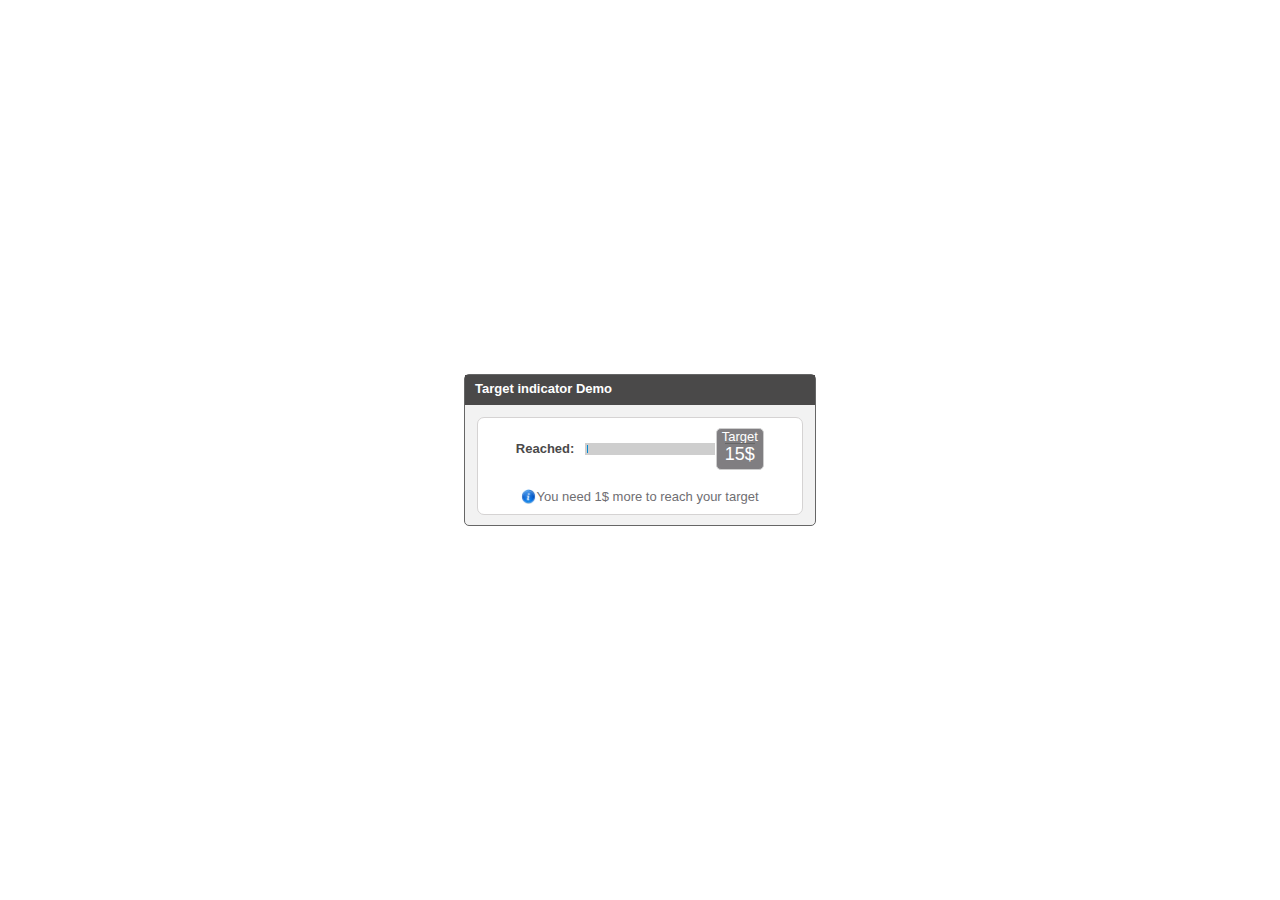
<file: index.html>
<!DOCTYPE html>
    <html lang="en">
    <head>
        <meta charset="UTF-8">
        <title>Title</title>
        <link rel="stylesheet" href="style.css">
        <script src="jquery-3.4.0.min.js"></script>
        <script src="js1.js"></script>
    </head>
    <body onload="move()">
    <div class="tab" id="tab">
        <div id="head"><span>Target indicator Demo</span></div>
        <div id="content">
           <div id="first_row">
                <div id="label_for_bar">Reached:</div>
                <div id="progress_bar">
                    <div id="bar"></div>
                    <div id="money"></div>
                </div >
                <div id="indicator">
                        <span> Target </span>
                        <br>
                        <span> 15$ </span>
                </div>
           </div>
            <div id="info" >
                <img src="info.png" height="15px" width="15px">
                <div id="info_text">You need 1$ more to reach your target</div>
        </div>
    </div>
    </div>
    </body >
    </html >
</file>
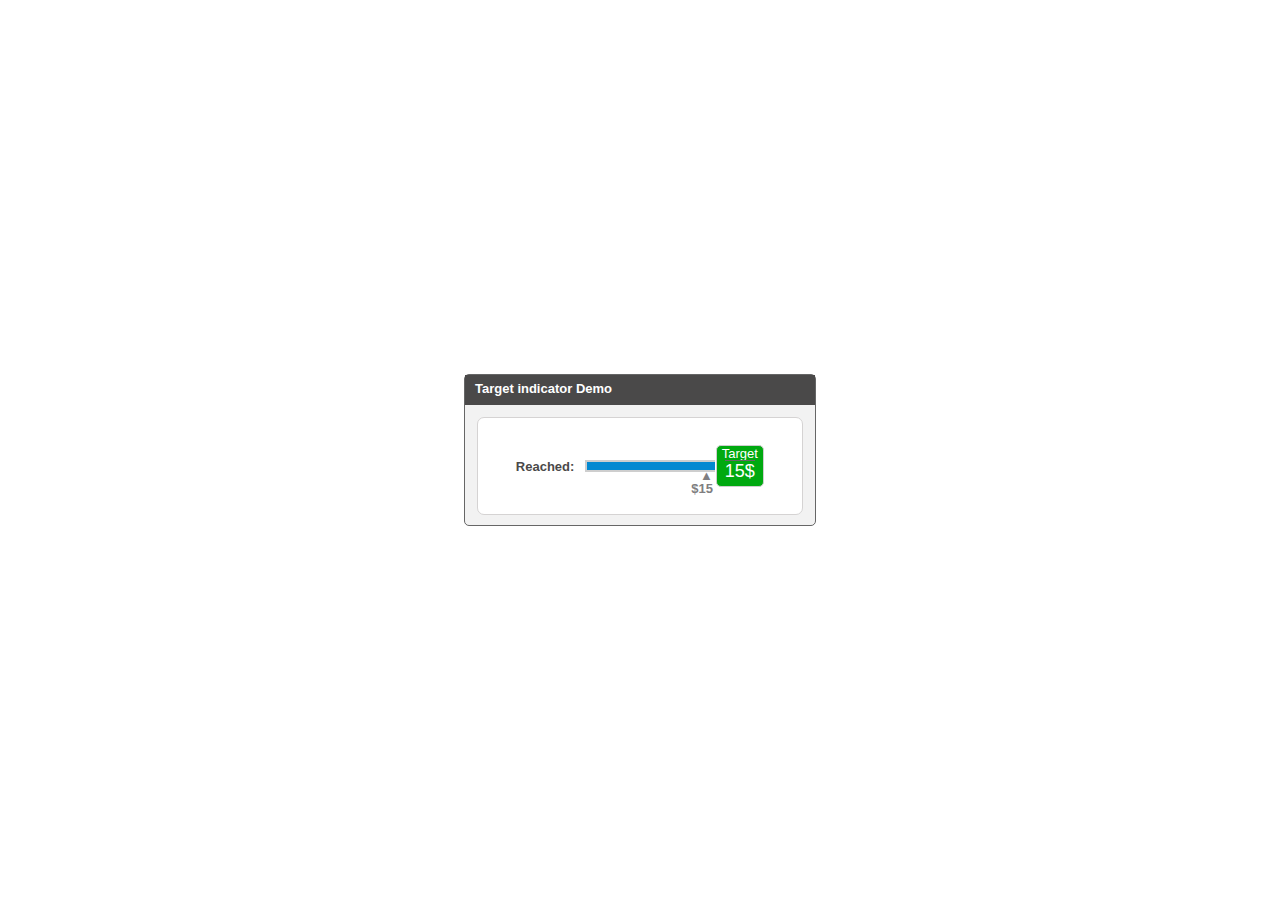
<file: Title.html>
<!DOCTYPE html>
<html lang="en"><head>
<meta http-equiv="content-type" content="text/html; charset=UTF-8">
        <meta charset="UTF-8">
        <title>Title</title>
        <link rel="stylesheet" href="Title_files/style.css">
        <script src="Title_files/jquery-3.js"></script>
        <script src="Title_files/js1.js"></script>
    <style type="text/css">/*
 * contextMenu.js v 1.4.0
 * Author: Sudhanshu Yadav
 * s-yadav.github.com
 * Copyright (c) 2013 Sudhanshu Yadav.
 * Dual licensed under the MIT and GPL licenses
**/

.iw-contextMenu {
    box-shadow: 0px 2px 3px rgba(0, 0, 0, 0.10) !important;
    border: 1px solid #c8c7cc !important;
    border-radius: 11px !important;
    display: none;
    z-index: 1000000132;
    max-width: 300px !important;
    width: auto !important;
}

.dark-mode .iw-contextMenu,
.TnITTtw-dark-mode.iw-contextMenu,
.TnITTtw-dark-mode .iw-contextMenu {
    border-color: #747473 !important;
}

.iw-cm-menu {
    background: #fff !important;
    color: #000 !important;
    margin: 0px !important;
    padding: 0px !important;
    overflow: visible !important;
}

.dark-mode .iw-cm-menu,
.TnITTtw-dark-mode.iw-cm-menu,
.TnITTtw-dark-mode .iw-cm-menu {
    background: #525251 !important;
    color: #FFF !important;
}

.iw-curMenu {
}

.iw-cm-menu li {
    font-family: -apple-system, BlinkMacSystemFont, "Helvetica Neue", Helvetica, Arial, Ubuntu, sans-serif !important;
    list-style: none !important;
    padding: 10px !important;
    padding-right: 20px !important;
    border-bottom: 1px solid #c8c7cc !important;
    font-weight: 400 !important;
    cursor: pointer !important;
    position: relative !important;
    font-size: 14px !important;
    margin: 0 !important;
    line-height: inherit !important;
    border-radius: 0 !important;
    display: block !important;
}

.dark-mode .iw-cm-menu li, .TnITTtw-dark-mode .iw-cm-menu li {
    border-bottom-color: #747473 !important;
}

.iw-cm-menu li:first-child {
    border-top-left-radius: 11px !important;
    border-top-right-radius: 11px !important;
}

.iw-cm-menu li:last-child {
    border-bottom-left-radius: 11px !important;
    border-bottom-right-radius: 11px !important;
    border-bottom: none !important;
}

.iw-mOverlay {
    position: absolute !important;
    width: 100% !important;
    height: 100% !important;
    top: 0px !important;
    left: 0px !important;
    background: #FFF !important;
    opacity: .5 !important;
}

.iw-contextMenu li.iw-mDisable {
    opacity: 0.3 !important;
    cursor: default !important;
}

.iw-mSelected {
    background-color: #F6F6F6 !important;
}

.dark-mode .iw-mSelected, .TnITTtw-dark-mode .iw-mSelected {
    background-color: #676766 !important;
}

.iw-cm-arrow-right {
    width: 0 !important;
    height: 0 !important;
    border-top: 5px solid transparent !important;
    border-bottom: 5px solid transparent !important;
    border-left: 5px solid #000 !important;
    position: absolute !important;
    right: 5px !important;
    top: 50% !important;
    margin-top: -5px !important;
}

.dark-mode .iw-cm-arrow-right, .TnITTtw-dark-mode .iw-cm-arrow-right {
    border-left-color: #FFF !important;
}

.iw-mSelected > .iw-cm-arrow-right {
}

/*context menu css end */</style><style type="text/css">@-webkit-keyframes load4 {
    0%,
    100% {
        box-shadow: 0 -3em 0 0.2em, 2em -2em 0 0em, 3em 0 0 -1em, 2em 2em 0 -1em, 0 3em 0 -1em, -2em 2em 0 -1em, -3em 0 0 -1em, -2em -2em 0 0;
    }
    12.5% {
        box-shadow: 0 -3em 0 0, 2em -2em 0 0.2em, 3em 0 0 0, 2em 2em 0 -1em, 0 3em 0 -1em, -2em 2em 0 -1em, -3em 0 0 -1em, -2em -2em 0 -1em;
    }
    25% {
        box-shadow: 0 -3em 0 -0.5em, 2em -2em 0 0, 3em 0 0 0.2em, 2em 2em 0 0, 0 3em 0 -1em, -2em 2em 0 -1em, -3em 0 0 -1em, -2em -2em 0 -1em;
    }
    37.5% {
        box-shadow: 0 -3em 0 -1em, 2em -2em 0 -1em, 3em 0em 0 0, 2em 2em 0 0.2em, 0 3em 0 0em, -2em 2em 0 -1em, -3em 0em 0 -1em, -2em -2em 0 -1em;
    }
    50% {
        box-shadow: 0 -3em 0 -1em, 2em -2em 0 -1em, 3em 0 0 -1em, 2em 2em 0 0em, 0 3em 0 0.2em, -2em 2em 0 0, -3em 0em 0 -1em, -2em -2em 0 -1em;
    }
    62.5% {
        box-shadow: 0 -3em 0 -1em, 2em -2em 0 -1em, 3em 0 0 -1em, 2em 2em 0 -1em, 0 3em 0 0, -2em 2em 0 0.2em, -3em 0 0 0, -2em -2em 0 -1em;
    }
    75% {
        box-shadow: 0em -3em 0 -1em, 2em -2em 0 -1em, 3em 0em 0 -1em, 2em 2em 0 -1em, 0 3em 0 -1em, -2em 2em 0 0, -3em 0em 0 0.2em, -2em -2em 0 0;
    }
    87.5% {
        box-shadow: 0em -3em 0 0, 2em -2em 0 -1em, 3em 0 0 -1em, 2em 2em 0 -1em, 0 3em 0 -1em, -2em 2em 0 0, -3em 0em 0 0, -2em -2em 0 0.2em;
    }
}

@keyframes load4 {
    0%,
    100% {
        box-shadow: 0 -3em 0 0.2em, 2em -2em 0 0em, 3em 0 0 -1em, 2em 2em 0 -1em, 0 3em 0 -1em, -2em 2em 0 -1em, -3em 0 0 -1em, -2em -2em 0 0;
    }
    12.5% {
        box-shadow: 0 -3em 0 0, 2em -2em 0 0.2em, 3em 0 0 0, 2em 2em 0 -1em, 0 3em 0 -1em, -2em 2em 0 -1em, -3em 0 0 -1em, -2em -2em 0 -1em;
    }
    25% {
        box-shadow: 0 -3em 0 -0.5em, 2em -2em 0 0, 3em 0 0 0.2em, 2em 2em 0 0, 0 3em 0 -1em, -2em 2em 0 -1em, -3em 0 0 -1em, -2em -2em 0 -1em;
    }
    37.5% {
        box-shadow: 0 -3em 0 -1em, 2em -2em 0 -1em, 3em 0em 0 0, 2em 2em 0 0.2em, 0 3em 0 0em, -2em 2em 0 -1em, -3em 0em 0 -1em, -2em -2em 0 -1em;
    }
    50% {
        box-shadow: 0 -3em 0 -1em, 2em -2em 0 -1em, 3em 0 0 -1em, 2em 2em 0 0em, 0 3em 0 0.2em, -2em 2em 0 0, -3em 0em 0 -1em, -2em -2em 0 -1em;
    }
    62.5% {
        box-shadow: 0 -3em 0 -1em, 2em -2em 0 -1em, 3em 0 0 -1em, 2em 2em 0 -1em, 0 3em 0 0, -2em 2em 0 0.2em, -3em 0 0 0, -2em -2em 0 -1em;
    }
    75% {
        box-shadow: 0em -3em 0 -1em, 2em -2em 0 -1em, 3em 0em 0 -1em, 2em 2em 0 -1em, 0 3em 0 -1em, -2em 2em 0 0, -3em 0em 0 0.2em, -2em -2em 0 0;
    }
    87.5% {
        box-shadow: 0em -3em 0 0, 2em -2em 0 -1em, 3em 0 0 -1em, 2em 2em 0 -1em, 0 3em 0 -1em, -2em 2em 0 0, -3em 0em 0 0, -2em -2em 0 0.2em;
    }
}</style><style type="text/css">/* This is not a zero-length file! */</style></head>
    <body onload="move()">
    <div class="tab" id="tab">
        <div id="head"><span>Target indicator Demo</span></div>
        <div id="content">
           <div id="a">
                <div id="label_for_bar">Reached:</div>
                <div id="progress_bar">
                    <div id="bar" style="width: 98.6667%;"></div>
                    <div id="money" style="width: 98.6667%;"><p>▲ </p>$15</div>
                </div>
                <div id="indicator" style="background-color: rgb(0, 169, 16);">
                        <span> Target </span>
                        <br>
                        <span> 15$ </span>
                </div>
           </div>
            <div id="info" style="display: none;">
                <img src="Title_files/info.png" width="15px" height="15px">
                <div id="info_text">You need 0.0$ more to reach your target</div>
        </div>
    </div>
    </div>
    
    </body></html>
</file>
<file: style.css>
#tab{
    font-family: Arial;
    font-size: small;
    height: 150px;
    width: 350px;
    position: absolute;
    top:50%;
    left: 50%;
    transform: translate(-50%,-50%);
    border : 1px solid #666666;
    border-radius: 5px;
    background-color: #f2f2f2;
}
#head{
    font-weight: bold;
    background-color: #4a4949;
    color:white;
    height: 30px;
}
#head span{
    position: absolute;
    margin: 6px 10px    ;
}
#content{
    display: flex;
    flex-direction: column;
    align-items: center;
    justify-content: space-around;
    height: 96px;
    border : 1px solid #d5d3d3;
    border-radius: 7px;
    margin: 12px ;
    background-color: #ffffff;
}
#progress_bar {
    position: relative;
    width: 50%;
    height: 12px;
    background-color: #cecece  ;
}

#bar {
    margin: 2px;
    height: 8px;
    width: 1%;
    background-color: #0489d1;
}
#money p{/*КОСТЫЛЬ*/
    margin-bottom: -2px;
}
#money{/*ЕГО ПРОДОЛЖЕНИЕ, Я ВООБЩЕ ХЗ КАК ЭТОТ ТРЕУГОЛЬНИК НЕ КАРТИНКОЙ ВСТАВИТЬ, а через бордер все плывет*/
    position: absolute;
    top :-5px;
    text-align: right;
    font-weight: bold;
    color: #807e81;
}

#label_for_bar{
    color: #4a4949;
    font-weight: bold;
}
#first_row{
    display: flex;
    align-items: center;
    justify-content: space-around;
    width: 80%;
}
#indicator :last-child{
    font-size: large;
    border-top: 1px solid #666666;
}
#indicator{
    background-color: #807e81;
    color :white;
    border: 1px solid #cecece ;
    border-radius: 5px;
    text-align: center;
    margin-left: -10px;
    height: 40px;
    width: 18%;
}
#info{
    display: flex;
    color: #6f6e72;
}
</file>
<file: Title_files/style.css>
#tab{
    font-family: Arial;
    font-size: small;
    height: 150px;
    width: 350px;
    position: absolute;
    top:50%;
    left: 50%;
    transform: translate(-50%,-50%);
    border : 1px solid #666666;
    border-radius: 5px;
    background-color: #f2f2f2;
}
#head{
     font-weight: bold;
    background-color: #4a4949;
    color:white;
    height: 30px;
}
#head span{
    position: absolute;
    margin: 6px 10px    ;
}
#content{
    display: flex;
    flex-direction: column;
    align-items: center;
    justify-content: space-around;
    height: 96px;
    border : 1px solid #d5d3d3;
    border-radius: 7px;
    margin: 12px ;
    background-color: #ffffff;
}
#progress_bar {
    position: relative;
    width: 50%;
    height: 12px;
    background-color: #cecece  ;
}

#bar {
    margin: 2px;
    height: 8px;
    width: 1%;
    background-color: #0489d1;
}
#money p{/*КОСТЫЛЬ*/
    margin-bottom: -2px;
}
#money{/*ЕГО ПРОДОЛЖЕНИЕ, Я ВООБЩЕ ХЗ КАК ЭТОТ ТРЕУГОЛЬНИК НЕ КАРТИНКОЙ ВСТАВИТЬ, а через бордер все плывет*/
    position: absolute;
    top :-5px;
    text-align: right;
    font-weight: bold;
    color: #807e81;
}

#label_for_bar{
    color: #4a4949;
    font-weight: bold;
}
#a{
    display: flex;
    align-items: center;
    justify-content: space-around;
    width: 80%;
}
#indicator :last-child{
    font-size: large;
    border-top: 1px solid #666666;
}
#indicator{
    background-color: #807e81;
    color :white;
    border: 1px solid #cecece ;
    border-radius: 5px;
    text-align: center;
    margin-left: -10px;
    height: 40px;
    width: 18%;
}
#info{
    display: flex;
    color: #6f6e72;
}
</file>
